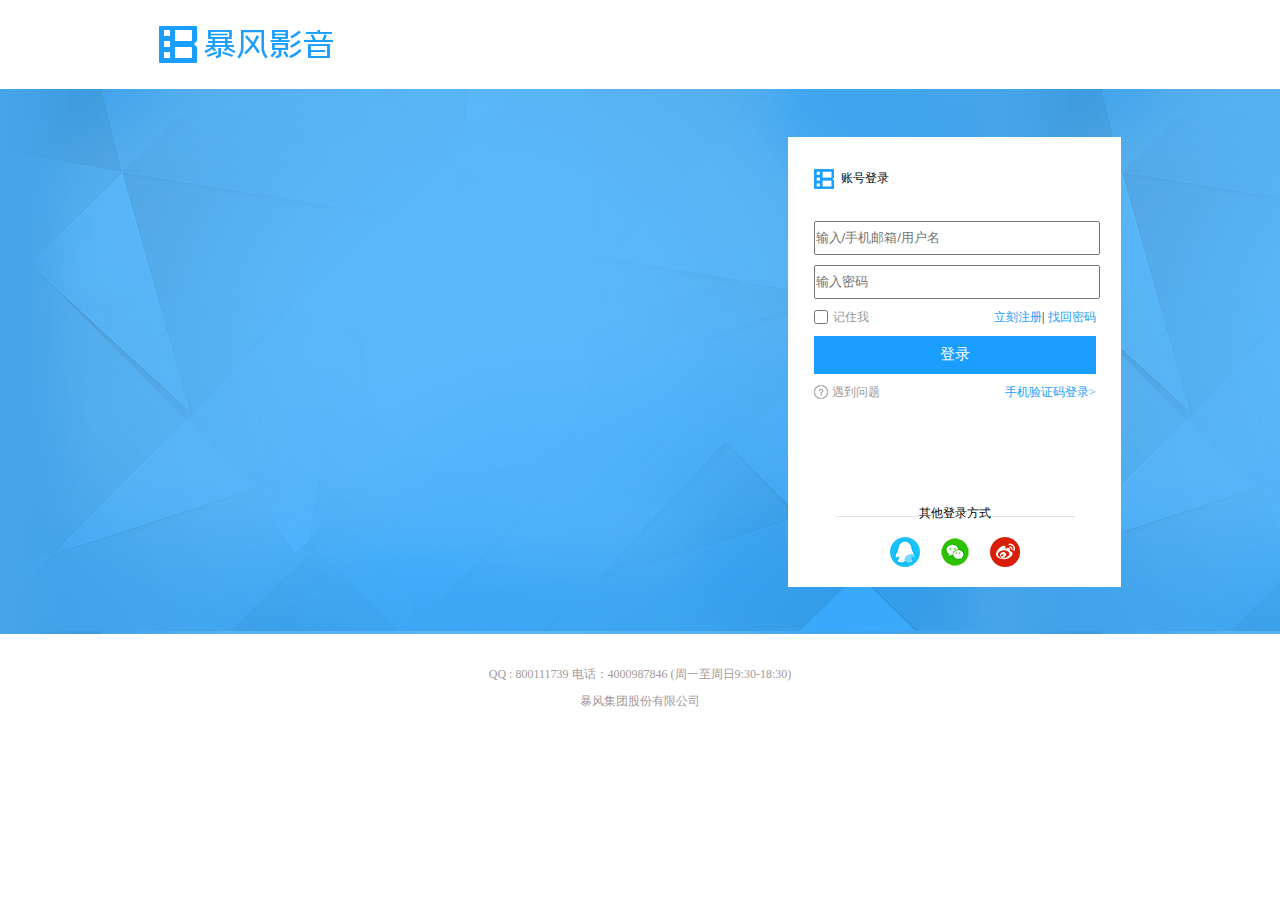
<file: docs/login.html>
<!DOCTYPE html>
<html lang="en">

<head>
    <meta charset="UTF-8">
    <meta name="viewport" content="width=device-width, initial-scale=1.0">
    <meta http-equiv="X-UA-Compatible" content="ie=edge">
    <link rel="stylesheet" href="css/login.css">
    <link rel="stylesheet" href="css/reset.css">
    <title>登录</title>
</head>

<body>

</html>
<div id="header">
    <span></span>
</div>
<div id="main">
    <div class="middle">
        <div class="loginBox">
            <div class="loginBoxTop">
                <div class="loginLogo"><span class="icon"></span><span>账号登录</span></div>
                <form action="">
                    <input type="text" placeholder="输入/手机邮箱/用户名" class="user">
                    <input type="text" placeholder="输入密码" class="pw">

                    <div class="remember">

                        <p><input type="checkbox" class="tick">记住我</p>
                        <span>
                            <a href="">立刻注册</a>|
                            <a href="">找回密码</a>
                        </span>
                    </div>
                    <input type="submit" value="登录" class="sub">
                    <div class="help">
                            <p><span></span><span>遇到问题</span></p>
                                <a href="">手机验证码登录&#62;</a>
                        </div>
                </form>
            </div>
            <div class="loginBoxBottom">
                <span>其他登录方式</span>
                    
                    <span></span>
                    <span></span>
                    <span></span>
                
            </div>
        </div>
    </div>
    <div class="footer">
        <p>QQ : 800111739 电话：4000987846 (周一至周日9:30-18:30)

                </p>
                <p>暴风集团股份有限公司</p>
    </div>
</div>



</body>
</file>
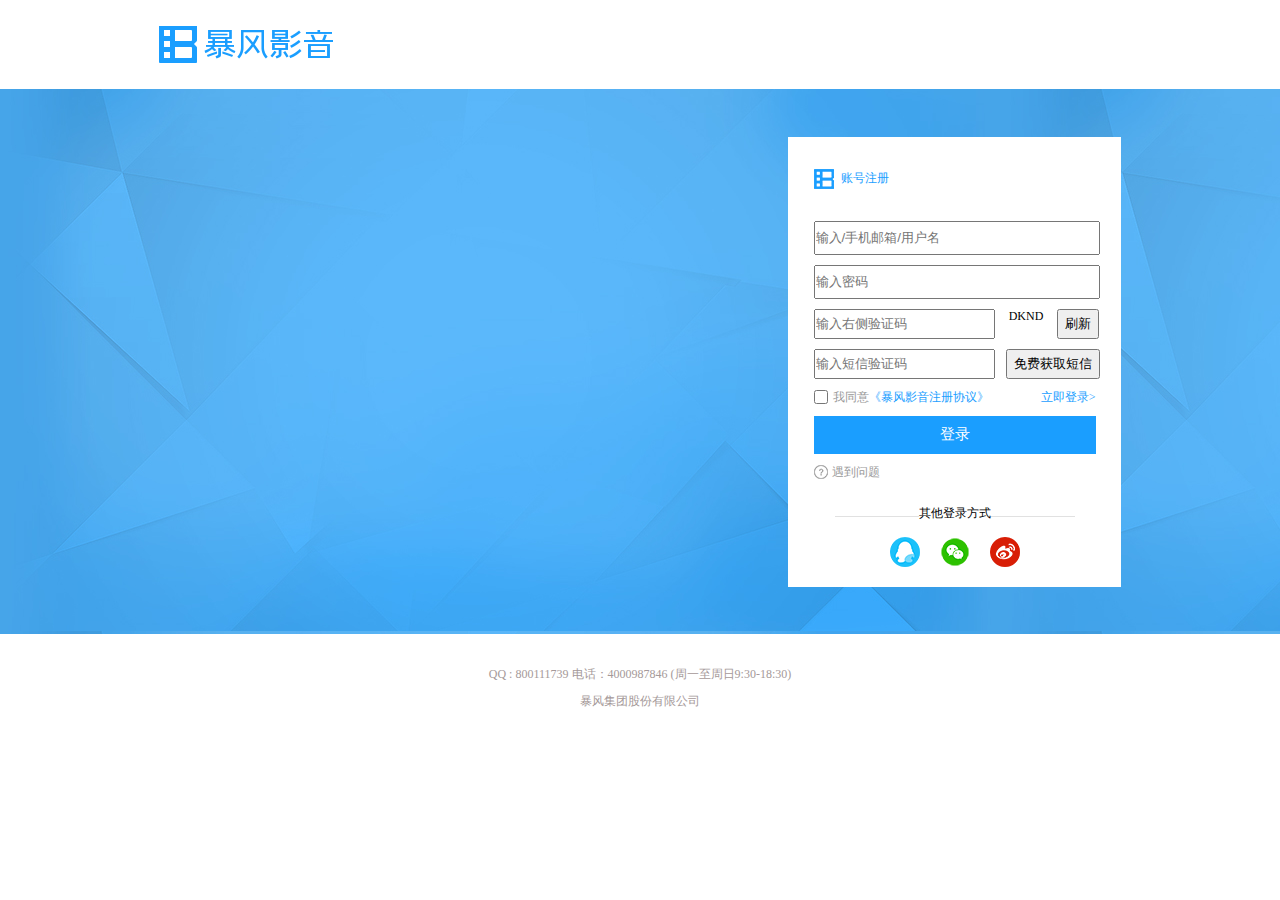
<file: docs/register.html>
<!DOCTYPE html>
<html lang="en">

<head>
    <meta charset="UTF-8">
    <meta name="viewport" content="width=device-width, initial-scale=1.0">
    <meta http-equiv="X-UA-Compatible" content="ie=edge">
    <link rel="stylesheet" href="css/register.css">
    <link rel="stylesheet" href="css/reset.css">
    <title>注册</title>
</head>

<body>

</html>
<div id="header">
    <span></span>
</div>
<div id="main">
    <div class="middle">
        <div class="loginBox">
            <div class="loginBoxTop">
                <div class="loginLogo"><span class="icon"></span><span>账号注册</span></div>
                <form action="">
                    <input type="text" placeholder="输入/手机邮箱/用户名" class="user">
                    <input type="password" placeholder="输入密码" class="pw">
                    <div class="verify">
                        <input type="text" placeholder="输入右侧验证码">
                        <span>DKND</span><button>刷新</button>
                    </div>
                    <div class="txtcode">
                        <input type="text" placeholder="输入短信验证码">
                        <button>免费获取短信</button>
                    </div>
                    <div class="remember">

                        <p><input type="checkbox" class="tick">我同意<a href="">《暴风影音注册协议》</a></p>
                        <span>
                            <a href="">立即登录&gt;</a>
                            
                        </span>
                    </div>
                    <input type="submit" value="登录" class="sub">
                    <div class="help">
                        <p><span></span><span>遇到问题</span></p>
                        
                    </div>
                </form>
            </div>
            <div class="loginBoxBottom">
                <span>其他登录方式</span>

                <span></span>
                <span></span>
                <span></span>

            </div>
        </div>
    </div>
    <div class="footer">
        <p>QQ : 800111739 电话：4000987846 (周一至周日9:30-18:30)

        </p>
        <p>暴风集团股份有限公司</p>
    </div>
</div>



</body>
</file>
<file: docs/css/login.css>
#header {
  height: 89px;
  width: 962px;
  margin: 0 auto;
  line-height: 89px;
  display: flex;
  align-items: center;
}
#header span {
  display: inline-block;
  width: 174px;
  height: 38px;
  background: url("../img/indexicons.png") 0 -566px no-repeat;
}
#main {
  height: 545px;
  background: url("../img/login.jpg") 0 0;
}
#main .middle {
  height: 100%;
  width: 962px;
  margin: 0 auto;
  display: flex;
  justify-content: flex-end;
  align-items: center;
}
#main .middle .loginBox {
  position: relative;
  width: 333px;
  height: 450px;
  background-color: #fff;
  display: flex;
  flex-direction: column;
  align-items: center;
}
#main .middle .loginBox .loginBoxTop {
  width: 282px;
}
#main .middle .loginBox .loginBoxTop > div {
  height: 84px;
  display: flex;
  align-items: center;
}
#main .middle .loginBox .loginBoxTop > div .icon {
  display: inline-block;
  width: 25px;
  height: 25px;
  background: url("../img/icon.png") 0 0 no-repeat;
  background-size: 20px 20px;
  vertical-align: baseline;
  margin: 6px 2px 0 0;
}
#main .middle .loginBox .loginBoxTop .user,
#main .middle .loginBox .loginBoxTop .pw,
#main .middle .loginBox .loginBoxTop .sub {
  height: 30px;
  width: 100%;
  margin-bottom: 10px;
}
#main .middle .loginBox .loginBoxTop .user:nth-child(3),
#main .middle .loginBox .loginBoxTop .pw:nth-child(3),
#main .middle .loginBox .loginBoxTop .sub:nth-child(3) {
  width: 50px;
}
#main .middle .loginBox .loginBoxTop .remember {
  display: flex;
  justify-content: space-between;
  margin-bottom: 10px;
}
#main .middle .loginBox .loginBoxTop .remember > p {
  display: flex;
  color: #999999;
  align-items: center;
}
#main .middle .loginBox .loginBoxTop .remember > p .tick {
  width: 14px;
  height: 14px;
  vertical-align: top;
  margin-right: 5px;
}
#main .middle .loginBox .loginBoxTop .remember > span a {
  color: #1a9eff;
}
#main .middle .loginBox .loginBoxTop .sub {
  height: 38px;
  background-color: #1a9eff;
  color: #fff;
  font-size: 15px;
  border: none;
}
#main .middle .loginBox .help {
  width: 100%;
}
#main .middle .loginBox .help p {
  float: left;
  color: #999999;
  display: flex;
  align-items: center;
}
#main .middle .loginBox .help p span:nth-child(1) {
  display: inline-block;
  width: 14px;
  height: 14px;
  background: url("../img/question(1).png") 0 0 no-repeat;
  margin-right: 4px;
}
#main .middle .loginBox .help a {
  float: right;
  color: #1a9eff;
}
#main .middle .loginBox .loginBoxBottom {
  position: absolute;
  bottom: 0;
  width: 240px;
  height: 70px;
  display: flex;
  justify-content: center;
  border-top: 1px solid #e1e1e1;
  align-items: center;
}
#main .middle .loginBox .loginBoxBottom span:nth-child(1) {
  position: absolute;
  top: -12px;
  background-color: #fff;
}
#main .middle .loginBox .loginBoxBottom span:nth-child(2) {
  width: 30px;
  height: 30px;
  background: url("../img/QQ.png");
  margin-right: 20px;
  cursor: pointer;
}
#main .middle .loginBox .loginBoxBottom span:nth-child(3) {
  width: 30px;
  height: 30px;
  background: url("../img/wechat.png");
  margin-right: 20px;
  cursor: pointer;
}
#main .middle .loginBox .loginBoxBottom span:nth-child(4) {
  width: 30px;
  height: 30px;
  background: url("../img/weibo.png");
  cursor: pointer;
}
#main .footer {
  width: 962px;
  margin: 32px auto;
  text-align: center;
}
#main .footer p {
  color: #a59999;
  margin-bottom: 10px;
}
/*# sourceMappingURL=login.css.map */
</file>
<file: docs/css/register.css>
#header {
  height: 89px;
  width: 962px;
  margin: 0 auto;
  line-height: 89px;
  display: flex;
  align-items: center;
}
#header span {
  display: inline-block;
  width: 174px;
  height: 38px;
  background: url("../img/indexicons.png") 0 -566px no-repeat;
}
#main {
  height: 545px;
  background: url("../img/login.jpg") 0 0;
}
#main .middle {
  height: 100%;
  width: 962px;
  margin: 0 auto;
  display: flex;
  justify-content: flex-end;
  align-items: center;
}
#main .middle .loginBox {
  position: relative;
  width: 333px;
  height: 450px;
  background-color: #fff;
  display: flex;
  flex-direction: column;
  align-items: center;
}
#main .middle .loginBox .loginBoxTop {
  width: 282px;
}
#main .middle .loginBox .loginBoxTop > div {
  height: 84px;
  display: flex;
  align-items: center;
}
#main .middle .loginBox .loginBoxTop > div span:nth-child(2) {
  color: #1a9eff;
}
#main .middle .loginBox .loginBoxTop > div .icon {
  display: inline-block;
  width: 25px;
  height: 25px;
  background: url("../img/icon.png") 0 0 no-repeat;
  background-size: 20px 20px;
  vertical-align: baseline;
  margin: 6px 2px 0 0;
}
#main .middle .loginBox .loginBoxTop .user,
#main .middle .loginBox .loginBoxTop .pw,
#main .middle .loginBox .loginBoxTop .sub {
  height: 30px;
  width: 100%;
  margin-bottom: 10px;
}
#main .middle .loginBox .loginBoxTop .user:nth-child(3),
#main .middle .loginBox .loginBoxTop .pw:nth-child(3),
#main .middle .loginBox .loginBoxTop .sub:nth-child(3) {
  width: 50px;
}
#main .middle .loginBox .loginBoxTop .verify,
#main .middle .loginBox .loginBoxTop .txtcode {
  width: 286px;
  margin-bottom: 10px;
  display: flex;
  justify-content: space-between;
  height: 30px;
}
#main .middle .loginBox .loginBoxTop .remember {
  display: flex;
  justify-content: space-between;
  margin-bottom: 10px;
}
#main .middle .loginBox .loginBoxTop .remember > p {
  display: flex;
  color: #999999;
  align-items: center;
}
#main .middle .loginBox .loginBoxTop .remember > p a {
  color: #1a9eff;
}
#main .middle .loginBox .loginBoxTop .remember > p .tick {
  width: 14px;
  height: 14px;
  vertical-align: top;
  margin-right: 5px;
}
#main .middle .loginBox .loginBoxTop .remember > span a {
  color: #1a9eff;
}
#main .middle .loginBox .loginBoxTop .sub {
  height: 38px;
  background-color: #1a9eff;
  color: #fff;
  font-size: 15px;
  border: none;
  cursor: pointer;
}
#main .middle .loginBox .help {
  width: 100%;
}
#main .middle .loginBox .help p {
  float: left;
  color: #999999;
  display: flex;
  align-items: center;
  cursor: pointer;
}
#main .middle .loginBox .help p span:nth-child(1) {
  display: inline-block;
  width: 14px;
  height: 14px;
  background: url("../img/question(1).png") 0 0 no-repeat;
  margin-right: 4px;
}
#main .middle .loginBox .help a {
  float: right;
  color: #1a9eff;
}
#main .middle .loginBox .loginBoxBottom {
  position: absolute;
  bottom: 0;
  width: 240px;
  height: 70px;
  display: flex;
  justify-content: center;
  border-top: 1px solid #e1e1e1;
  align-items: center;
}
#main .middle .loginBox .loginBoxBottom span:nth-child(1) {
  position: absolute;
  top: -12px;
  background-color: #fff;
}
#main .middle .loginBox .loginBoxBottom span:nth-child(2) {
  width: 30px;
  height: 30px;
  background: url("../img/QQ.png");
  margin-right: 20px;
  cursor: pointer;
}
#main .middle .loginBox .loginBoxBottom span:nth-child(3) {
  width: 30px;
  height: 30px;
  background: url("../img/wechat.png");
  margin-right: 20px;
  cursor: pointer;
}
#main .middle .loginBox .loginBoxBottom span:nth-child(4) {
  width: 30px;
  height: 30px;
  background: url("../img/weibo.png");
  cursor: pointer;
}
#main .footer {
  width: 962px;
  margin: 32px auto;
  text-align: center;
}
#main .footer p {
  color: #a59999;
  margin-bottom: 10px;
}
/*# sourceMappingURL=register.css.map */
</file>
